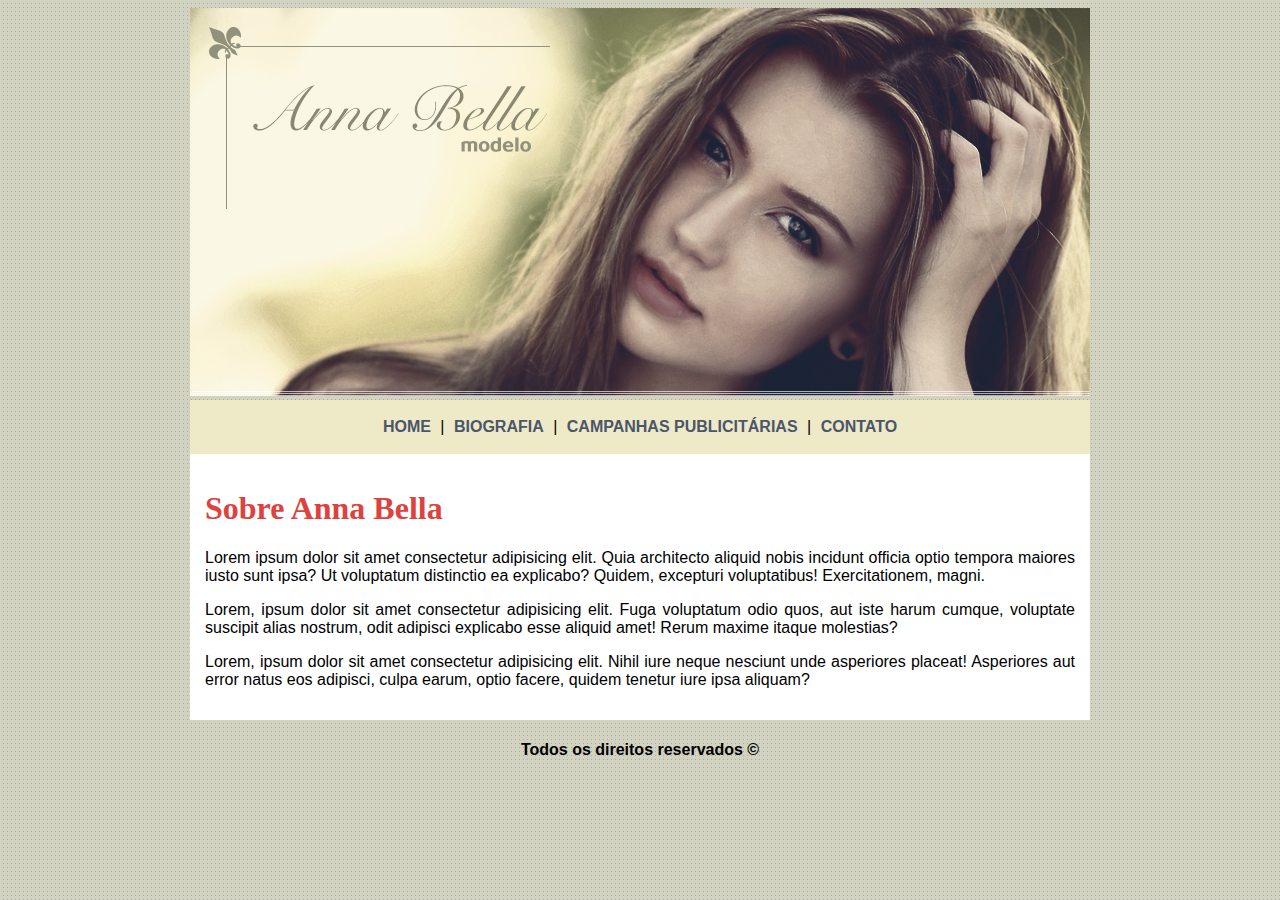
<file: PROJETOSITE01/index.html>
<!DOCTYPE html>
<html lang="pt-br">
<head>
    <meta charset="UTF-8">
    <meta name="viewport" content="width=device-width, initial-scale=1.0">
    <link rel="stylesheet" href="styles.css">
    <title>Anna Bella Oficial</title>
</head>
<body>
    <div id="principal">
        <img src="imagens/capa.png" alt="capa">

        <div id="menu">
            <a href="index.html">HOME</a> |
            <a href="biografia.html">BIOGRAFIA</a> |
            <a href="campanhas-publicitarias.html">CAMPANHAS PUBLICITÁRIAS</a> |
            <a href="contato.html">CONTATO</a>
        </div>
        <div id="conteudo">
            <h1>Sobre Anna Bella</h1> <!---Inicio Conteudo-->

            <p>Lorem ipsum dolor sit amet consectetur adipisicing elit. Quia architecto aliquid nobis incidunt officia optio tempora maiores iusto sunt ipsa? Ut voluptatum distinctio ea explicabo? Quidem, excepturi voluptatibus! Exercitationem, magni.</p>

            <p>Lorem, ipsum dolor sit amet consectetur adipisicing elit. Fuga voluptatum odio quos, aut iste harum cumque, voluptate suscipit alias nostrum, odit adipisci explicabo esse aliquid amet! Rerum maxime itaque molestias?</p>

            <p>Lorem, ipsum dolor sit amet consectetur adipisicing elit. Nihil iure neque nesciunt unde asperiores placeat! Asperiores aut error natus eos adipisci, culpa earum, optio facere, quidem tenetur iure ipsa aliquam?</p>
        </div> <!---Fim de Conteudo-->

        <div id="rodape">
            <h4>Todos os direitos reservados &copy</h4>
        </div><!--Fim rodapé-->

    </div><!--Fim div Principal-->
</body>
</html>
</file>
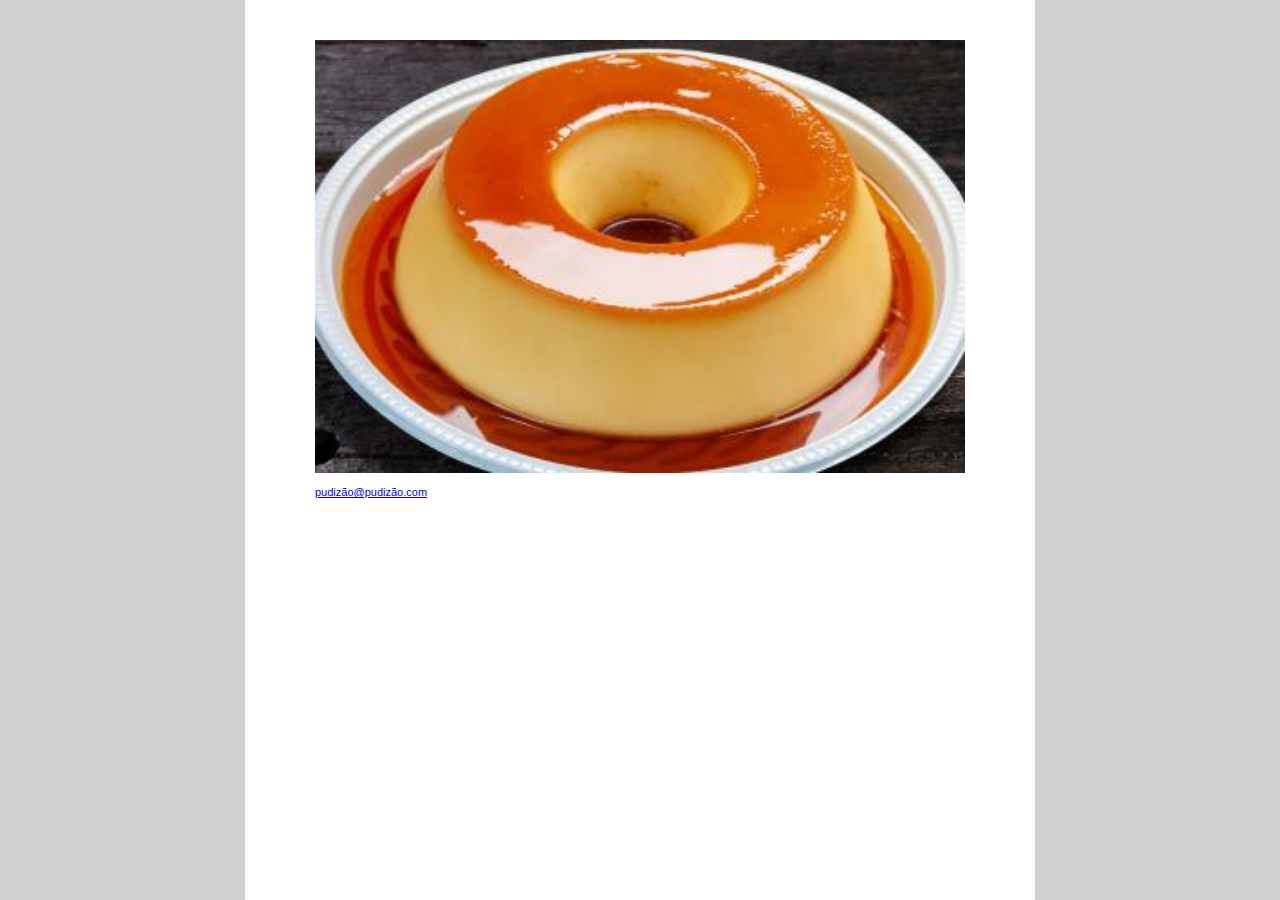
<file: pudim/index.html>
<!DOCTYPE html>
<html lang="pt-br">
<head>
    <meta charset="UTF-8">
    <meta name="viewport" content="width=device-width, initial-scale=1.0">
    <link rel="stylesheet" href="styles.css">
    <title>Pudim</title>
</head>
<body>
    <div>
        <div class="container">
                <img src="pudim.jpg" alt="">
            <div class="email">
                <a href="mailto:pudim@pudim.com.br">pudizão@pudizão.com</a>
            </div>
        </div>
    </div>
</body>
</html>
</file>
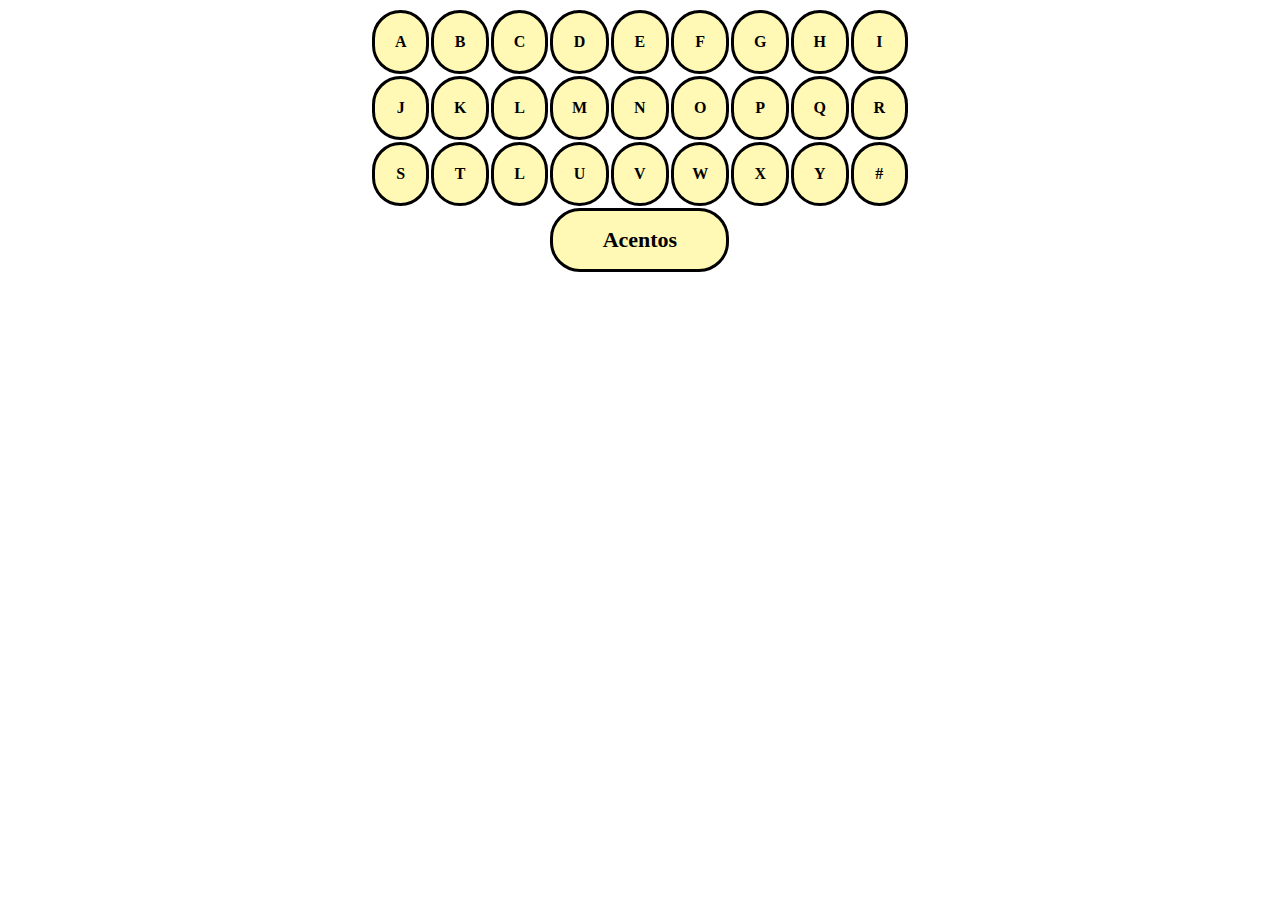
<file: atividade/atividade.html>
<!DOCTYPE html>
<html lang="en">

<head>
    <meta charset="UTF-8">
    <meta name="viewport" content="width=device-width, initial-scale=1.0">
    <title>Atividade 01</title>

    <style>
        table {
            width: 540px;
        }

        table{
            font-weight: bold;
        }
        td {
            border: 3px solid black;
            color: black;
            background-color: #fff9b5;
            width: 56px;
            height: 56px;
            text-align: center;
            border-radius: 30px;
        }

        td:hover {
            background-color: #fba700;
        }

        .none {
            background-color: white;
            border: none;
        }

        .none:hover {
            background-color: white;
        }
    </style>
</head>

<body>
    <center>
        <table>
            <tbody>
                <tr>
                    <td>A</td>
                    <td>B</td>
                    <td>C</td>
                    <td>D</td>
                    <td>E</td>
                    <td>F</td>
                    <td>G</td>
                    <td>H</td>
                    <td>I</td>
                </tr>

                <tr>
                    <td>J</td>
                    <td>K</td>
                    <td>L</td>
                    <td>M</td>
                    <td>N</td>
                    <td>O</td>
                    <td>P</td>
                    <td>Q</td>
                    <td>R</td>
                </tr>

                <tr>
                    <td>S</td>
                    <td>T</td>
                    <td>L</td>
                    <td>U</td>
                    <td>V</td>
                    <td>W</td>
                    <td>X</td>
                    <td>Y</td>
                    <td>#</td>
                </tr>
                <tr>
                    <td class="none"></td>
                    <td class="none"></td>
                    <td class="none"></td>
                    <td colspan="3" align="center" style="font-size: 22px;">Acentos</td>
                    <td class="none"></td>
                    <td class="none"></td>
                    <td class="none"></td>
                </tr>
            </tbody>
        </table>
    </center>
</body>

</html>
</file>
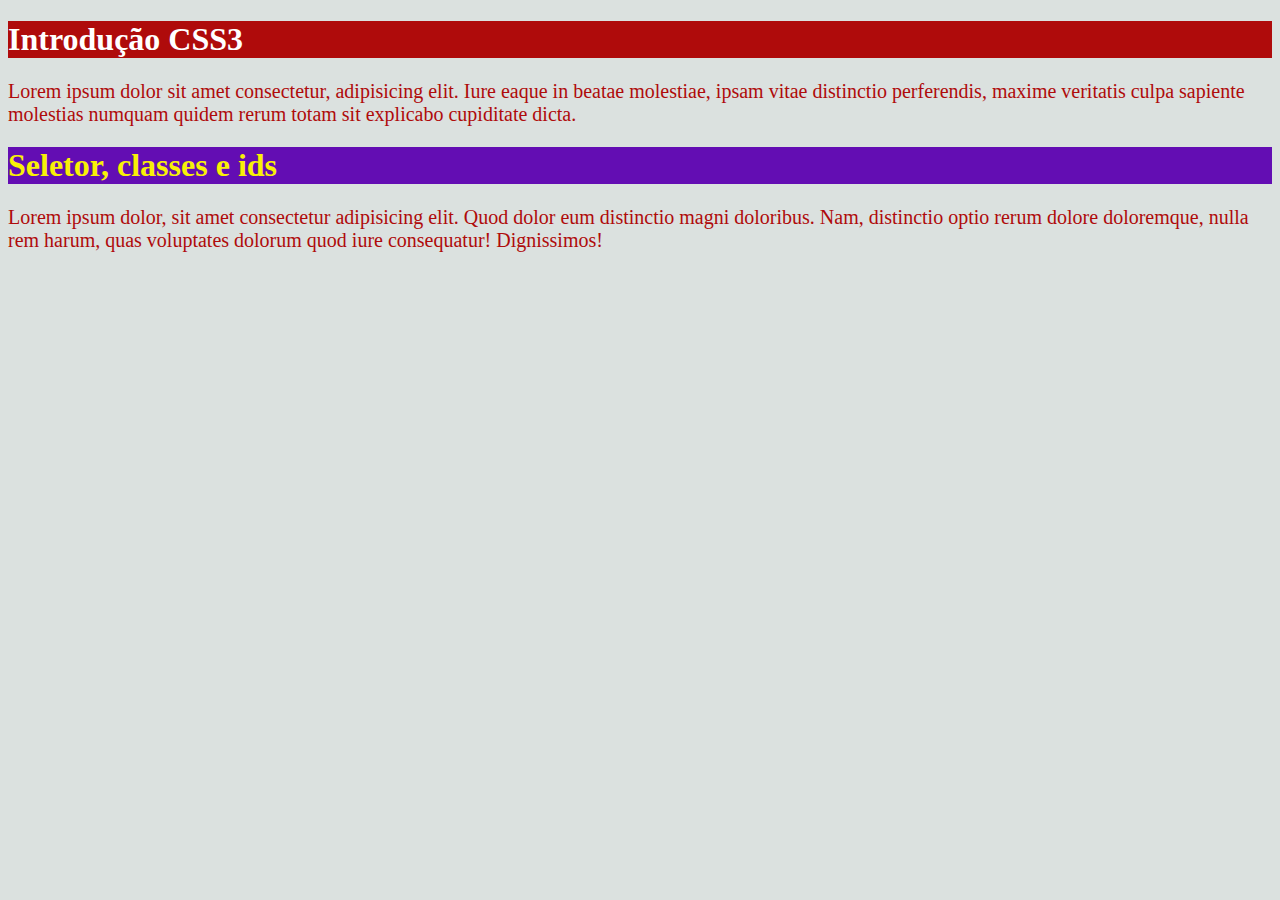
<file: PROJETO01/classes_ids.html>
<!DOCTYPE html>
<html lang="pt-br">
<head>
    <meta charset="UTF-8">
    <meta name="viewport" content="width=device-width, initial-scale=1.0">
    <title>Senac</title>
    <style>
        #corpo{
            background-color: #dbe1df;
        }
        p{
            color: #af0b0b;
            font-size: 20px;
        }
        .titulo01{
            background-color: #af0b0b;
            color: #ffffff;
        }
        .titulo02{
            background-color: #630db3;
            color: #f8f007;
        }

    </style>
</head>
<body id="corpo">
    <h1 class="titulo01">
        Introdução CSS3
    </h1>

    <P>
        Lorem ipsum dolor sit amet consectetur, adipisicing elit. Iure eaque in beatae molestiae, ipsam vitae distinctio perferendis, maxime veritatis culpa sapiente molestias numquam quidem rerum totam sit explicabo cupiditate dicta.
    </P>

    <h1 class="titulo02">
        Seletor, classes e ids
    </h1>
    <P>
        Lorem ipsum dolor, sit amet consectetur adipisicing elit. Quod dolor eum distinctio magni doloribus. Nam, distinctio optio rerum dolore doloremque, nulla rem harum, quas voluptates dolorum quod iure consequatur! Dignissimos!
    </P>
</body>
</html>
</file>
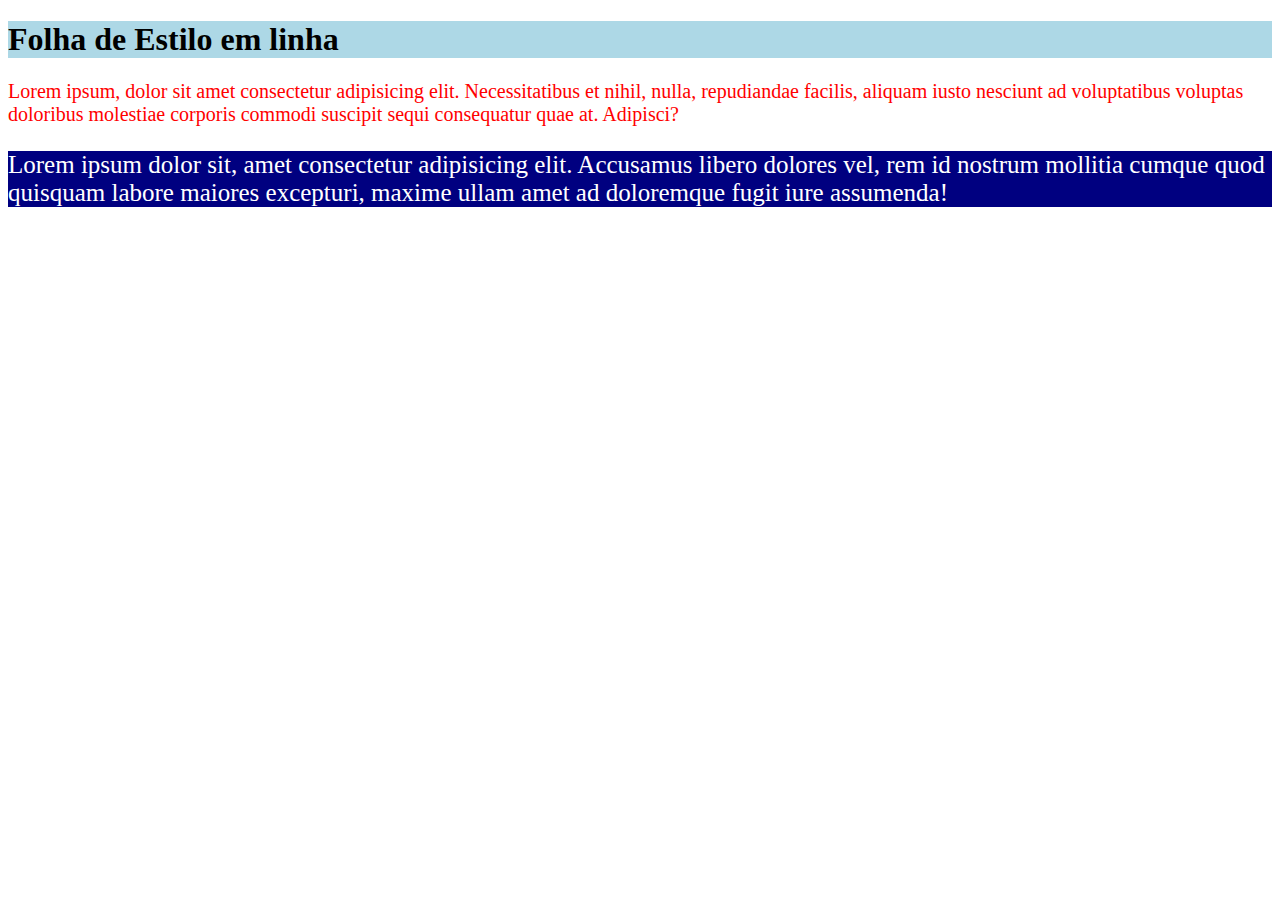
<file: PROJETO01/inline_style.html>
<!DOCTYPE html>
<html lang="pt-br">
<head>
    <meta charset="UTF-8">
    <meta name="viewport" content="width=device-width, initial-scale=1.0">
    <title>Senac</title>
</head>
<body>
    <h1 style="background-color: #add8e6;">Folha de Estilo em linha</h1>

    <P style="color: #ff0000; font-size: 20px;">
        Lorem ipsum, dolor sit amet consectetur adipisicing elit. Necessitatibus et nihil, nulla, repudiandae facilis, aliquam iusto nesciunt ad voluptatibus voluptas doloribus molestiae corporis commodi suscipit sequi consequatur quae at. Adipisci?
    </P>

    <P style="background-color: #000080; color: #ffffff; font-size: 25px;">
        Lorem ipsum dolor sit, amet consectetur adipisicing elit. Accusamus libero dolores vel, rem id nostrum mollitia cumque quod quisquam labore maiores excepturi, maxime ullam amet ad doloremque fugit iure assumenda!
    </P>
</body>
</html>
</file>
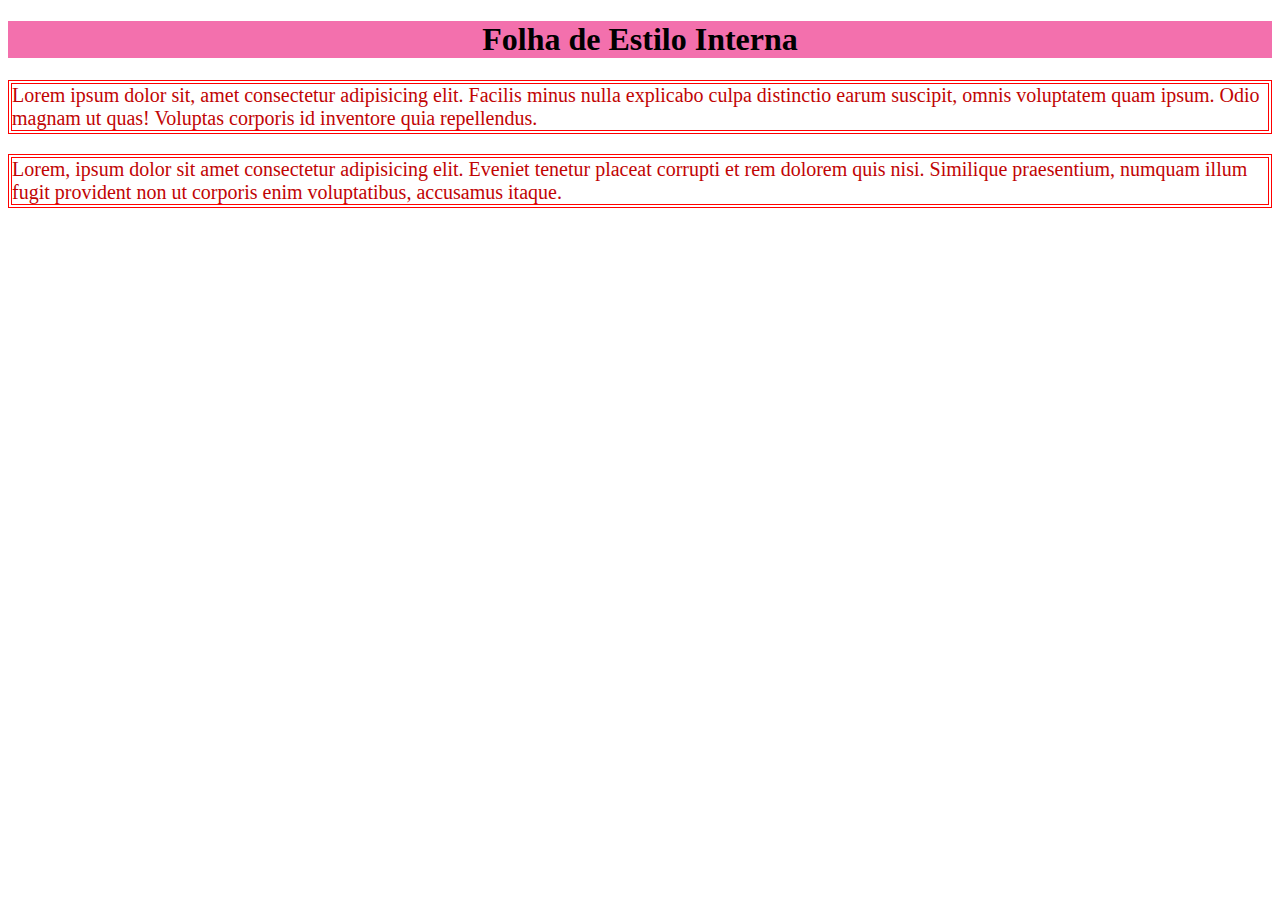
<file: PROJETO01/internal_style.html>
<!DOCTYPE html>
<html lang="pt-br">

<head>
    <meta charset="UTF-8">
    <meta name="viewport" content="width=device-width, initial-scale=1.0">
    <title>Document</title>

    <style>
        h1 {
            background-color: #f370ad;
            text-align: center;
        }

        p {
            color: #c10404;
            border: 4px double red;
            font-size: 20px;
        }
    </style>
</head>

<body>
    <h1>Folha de Estilo Interna</h1>

    <p>
        Lorem ipsum dolor sit, amet consectetur adipisicing elit. Facilis minus nulla explicabo culpa distinctio earum
        suscipit, omnis voluptatem quam ipsum. Odio magnam ut quas! Voluptas corporis id inventore quia repellendus.
    </p>

    <p>
        Lorem, ipsum dolor sit amet consectetur adipisicing elit. Eveniet tenetur placeat corrupti et rem dolorem quis
        nisi. Similique praesentium, numquam illum fugit provident non ut corporis enim voluptatibus, accusamus itaque.
    </p>
</body>

</html>
</file>
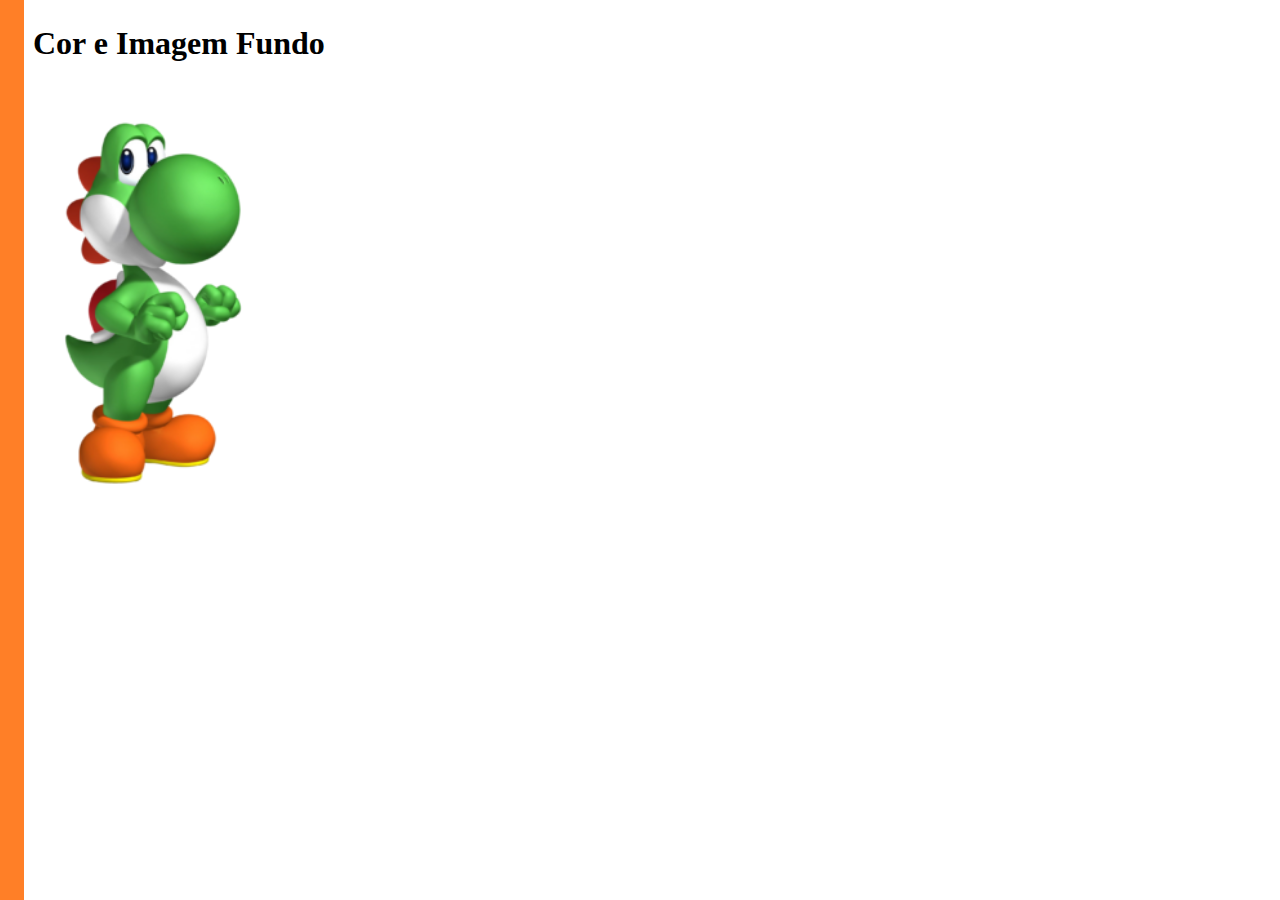
<file: PROJETO02/cor_imagem_fundo.html>
<!DOCTYPE html>
<html lang="en">
<head>
    <meta charset="UTF-8">
    <meta name="viewport" content="width=device-width, initial-scale=1.0">
    <link rel="stylesheet" href="styles.css">
    <title>Senac</title>
</head>
<body class="fundo">
    <h1>Cor e Imagem Fundo</h1>

    <img src="img/yoshi.png" alt="">

 
</body>
</html>
</file>
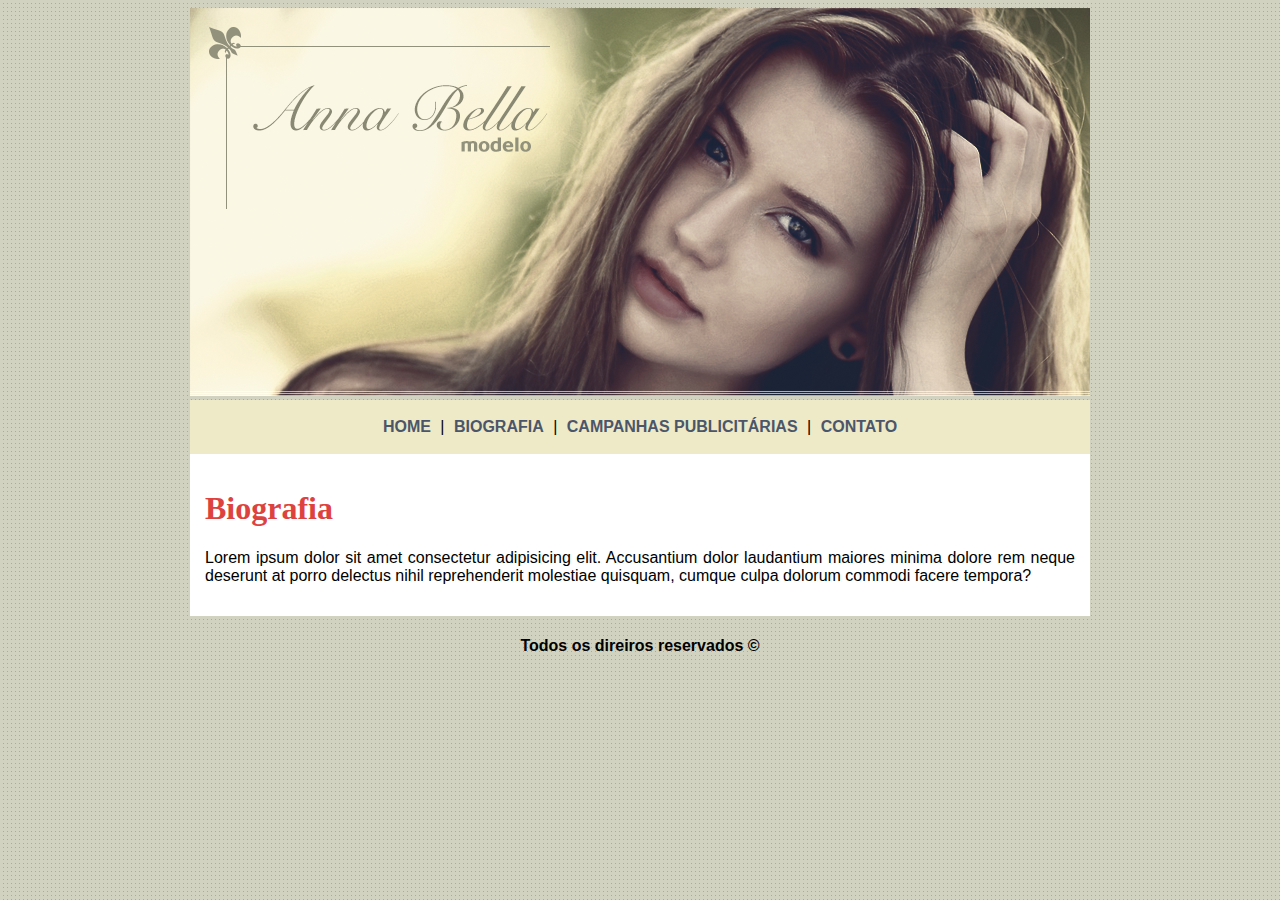
<file: PROJETOSITE01/biografia.html>
<!DOCTYPE html>
<html lang="pt-br">
<head>
    <meta charset="UTF-8">
    <meta name="viewport" content="width=device-width, initial-scale=1.0">
    <title>Anna Bella Oficial</title>
    <link rel="stylesheet" href="styles.css">
</head>
<body>
    <div id="principal">
        <img src="imagens/capa.png" alt="">

        <div id="menu">
            <a href="index.html">HOME</a> |
            <a href="biografia.html">BIOGRAFIA</a> |
            <a href="campanhas-publicitarias.html">CAMPANHAS PUBLICITÁRIAS</a> |
            <a href="contato.html">CONTATO</a>
        </div>

        <div id="conteudo">
            <h1>Biografia</h1>

            <p>Lorem ipsum dolor sit amet consectetur adipisicing elit. Accusantium dolor laudantium maiores minima dolore rem neque deserunt at porro delectus nihil reprehenderit molestiae quisquam, cumque culpa dolorum commodi facere tempora?</p>

        </div>

        <div id="rodape"> <!--inicio rodape-->
            <h4>Todos os direiros reservados &copy</h4>
        </div> <!--fim rodape--> 
    </div>
</body>
</html>
</file>
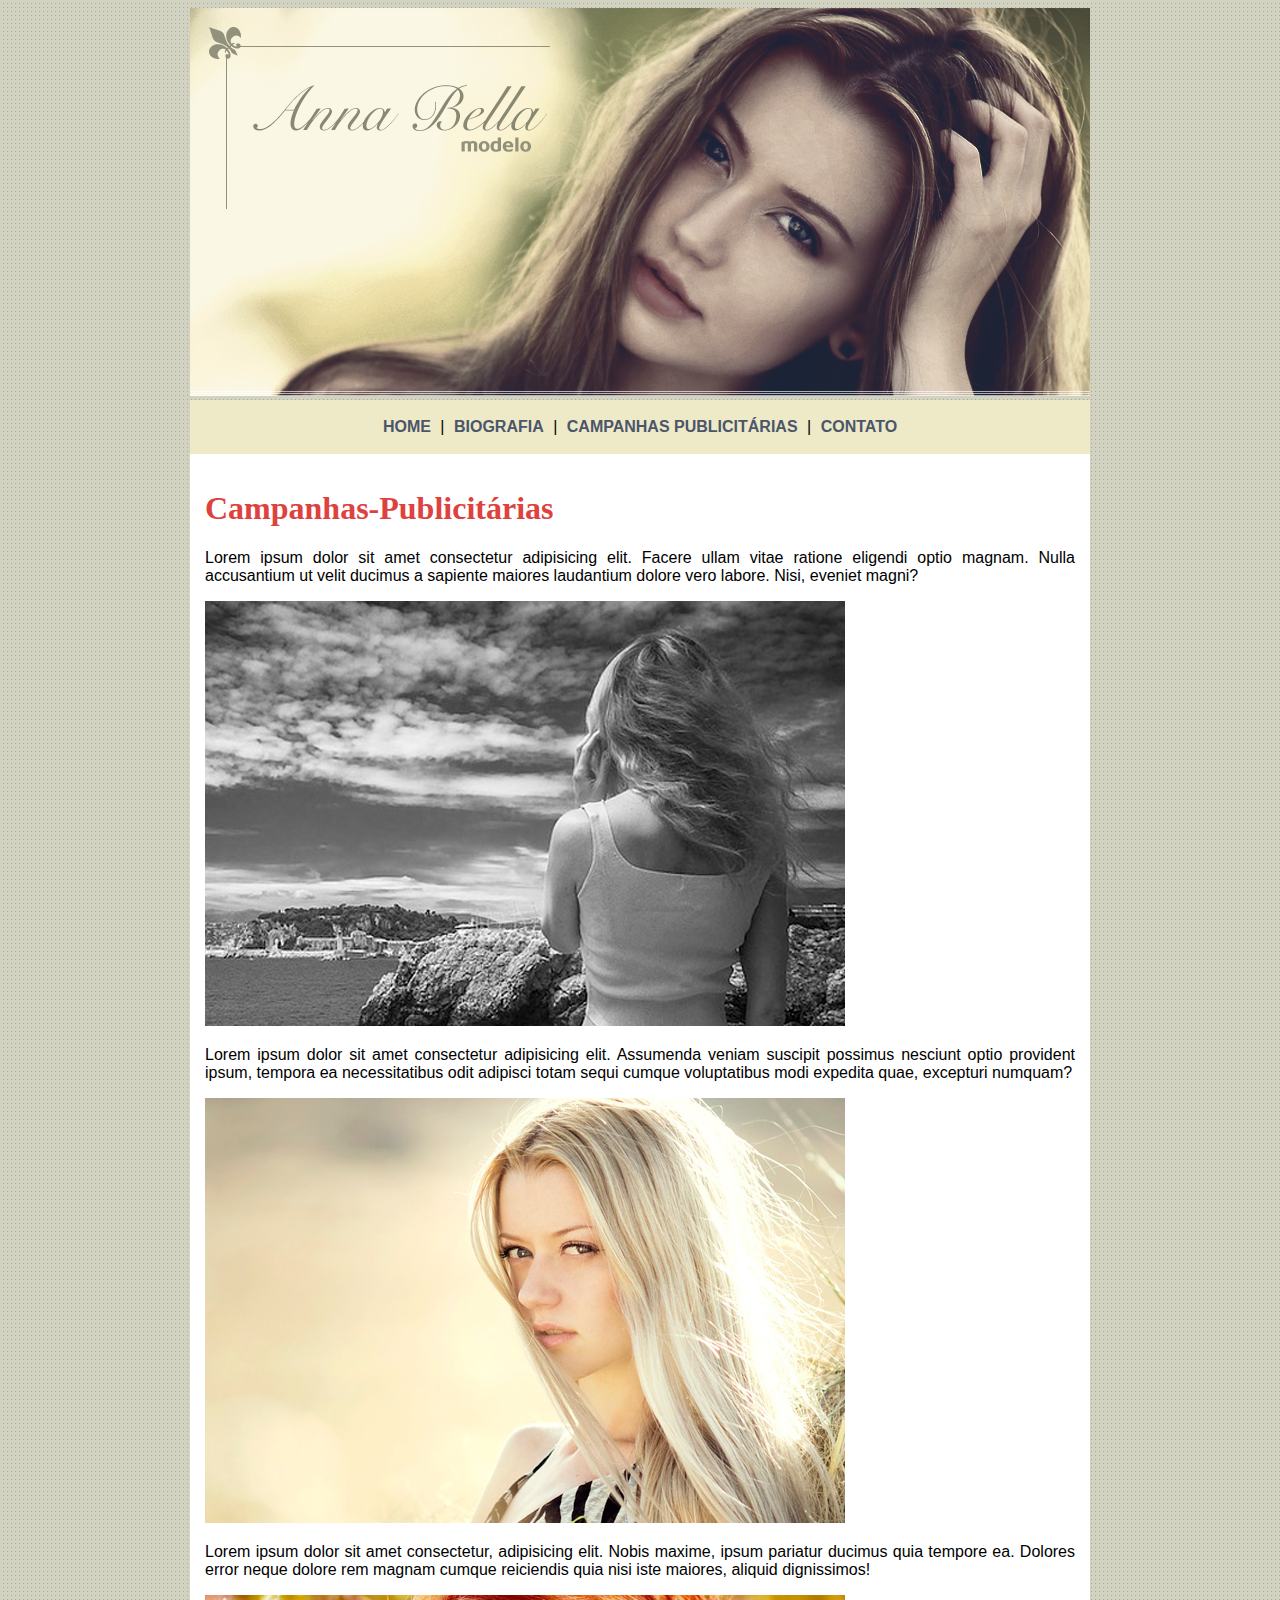
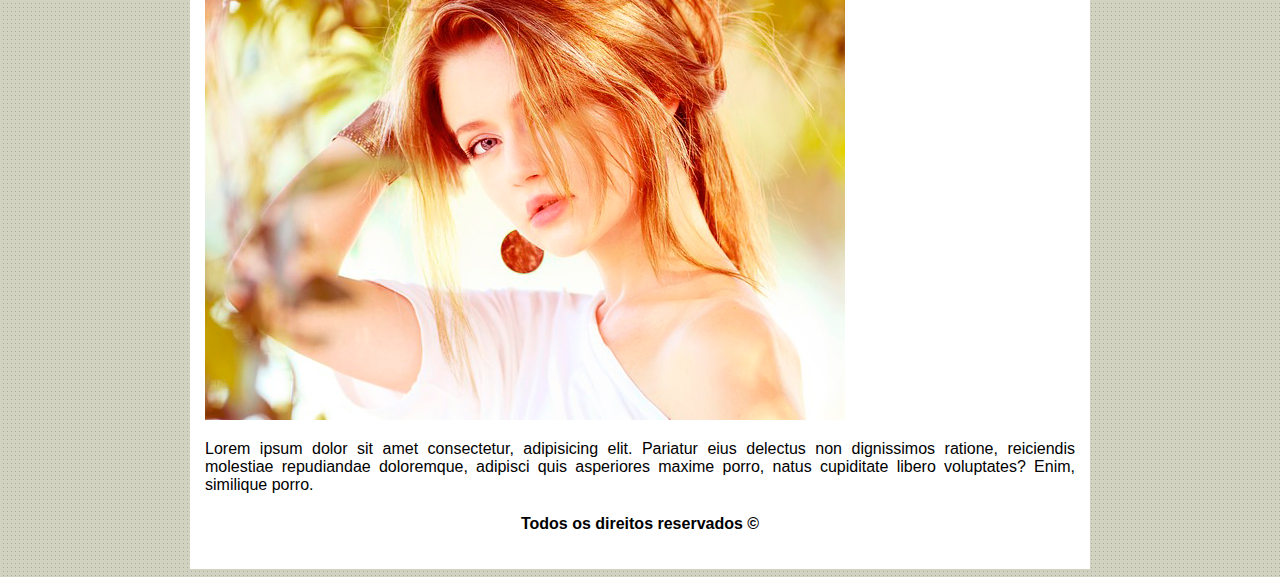
<file: PROJETOSITE01/campanhas-publicitarias.html>
<!DOCTYPE html>
<html lang="en">
<head>
    <meta charset="UTF-8">
    <meta name="viewport" content="width=device-width, initial-scale=1.0">
    <link rel="stylesheet" href="styles.css">
    <title>Campanha Publicitaria</title>
</head>
<body>
    <div id="principal">
    <img src="imagens/capa.png" alt="capa">
    <div id="menu">
        <a href="index.html">HOME</a> |
        <a href="biografia.html">BIOGRAFIA</a> |
        <a href="campanhas-publicitarias.html">CAMPANHAS PUBLICITÁRIAS</a> |
        <a href="contato.html">CONTATO</a>
    </div>
    <div id="conteudo">
        <h1>Campanhas-Publicitárias</h1>

        <p>Lorem ipsum dolor sit amet consectetur adipisicing elit. Facere ullam vitae ratione eligendi optio magnam. Nulla accusantium ut velit ducimus a sapiente maiores laudantium dolore vero labore. Nisi, eveniet magni?</p>

        <img src="imagens/foto1.png" alt="">

        <p>Lorem ipsum dolor sit amet consectetur adipisicing elit. Assumenda veniam suscipit possimus nesciunt optio provident ipsum, tempora ea necessitatibus odit adipisci totam sequi cumque voluptatibus modi expedita quae, excepturi numquam?</p>

        <img src="imagens/foto2.png" alt="">

        <p>Lorem ipsum dolor sit amet consectetur, adipisicing elit. Nobis maxime, ipsum pariatur ducimus quia tempore ea. Dolores error neque dolore rem magnam cumque reiciendis quia nisi iste maiores, aliquid dignissimos!</p>

        <img src="imagens/foto3.png" alt="">

        <p>Lorem ipsum dolor sit amet consectetur, adipisicing elit. Pariatur eius delectus non dignissimos ratione, reiciendis molestiae repudiandae doloremque, adipisci quis asperiores maxime porro, natus cupiditate libero voluptates? Enim, similique porro.</p>

        <div id="rodape">
            <h4>Todos os direitos reservados &copy</h4>
        </div><!--Fim rodapé-->

    </div>

</div>
</body>
</html>
</file>
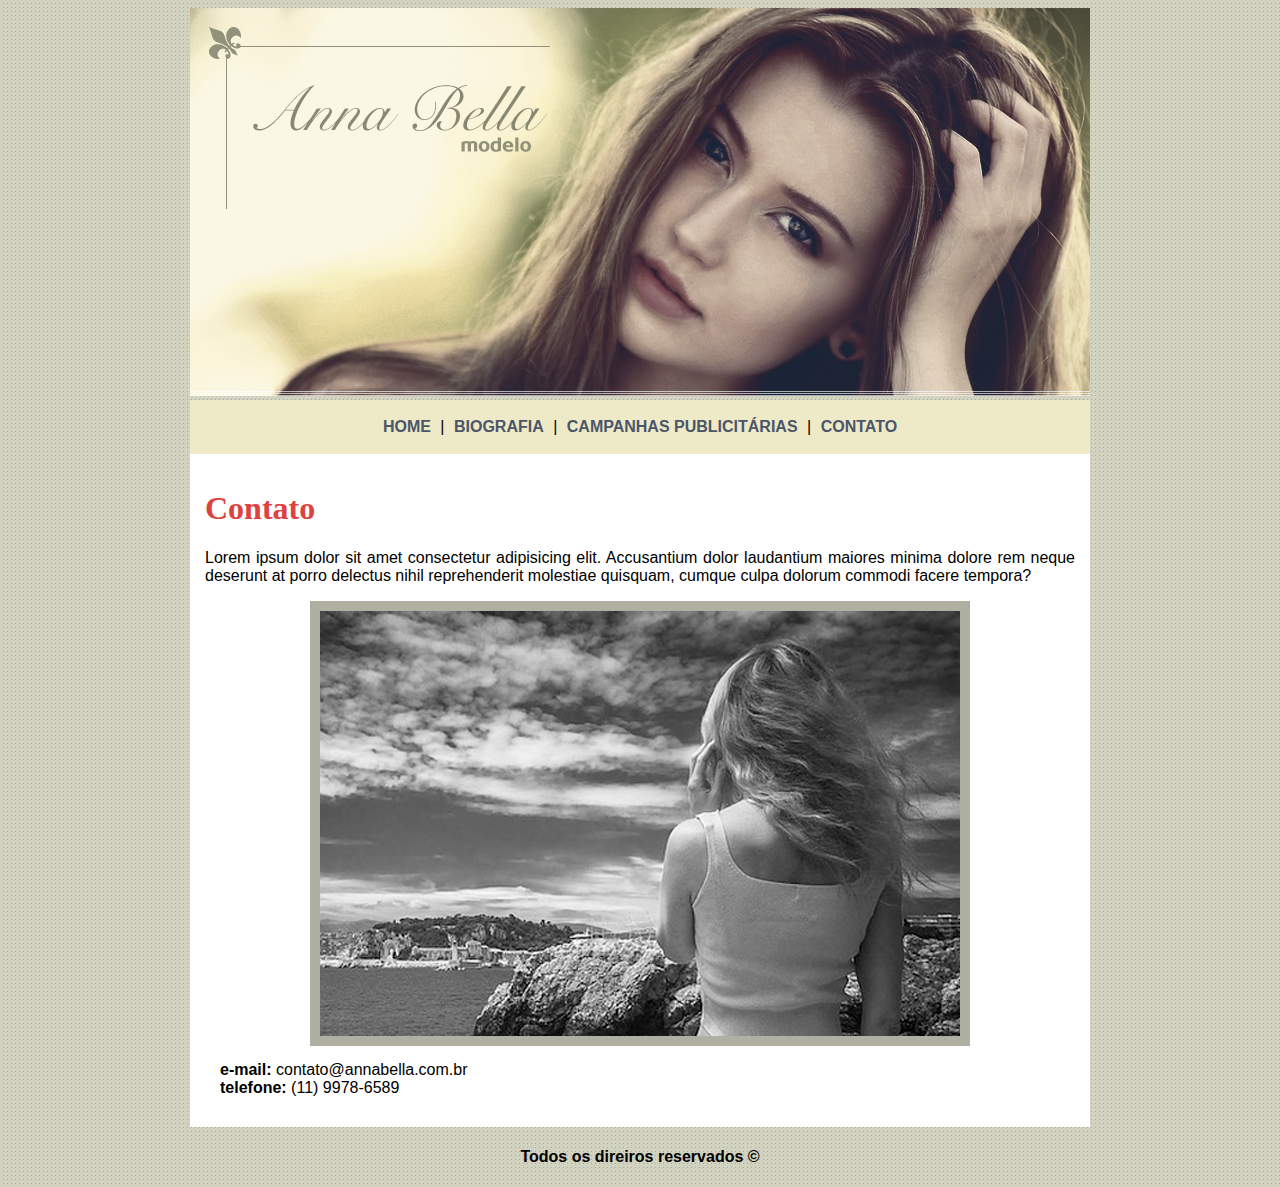
<file: PROJETOSITE01/contato.html>
<!DOCTYPE html>
<html lang="en">
<head>
    <meta charset="UTF-8">
    <meta name="viewport" content="width=device-width, initial-scale=1.0">
    <title>Anna Bella Oficial</title>
    <link rel="stylesheet" href="styles.css">
</head>
<body>
    <div id="principal">
        <img src="imagens/capa.png" alt="">

        <div id="menu">
            <a href="index.html">HOME</a> |
            <a href="biografia.html">BIOGRAFIA</a> |
            <a href="campanhas-publicitarias.html">CAMPANHAS PUBLICITÁRIAS</a> |
            <a href="contato.html">CONTATO</a>
        </div>

        <div id="conteudo">
            <h1>Contato</h1>

            <p>Lorem ipsum dolor sit amet consectetur adipisicing elit. Accusantium dolor laudantium maiores minima dolore rem neque deserunt at porro delectus nihil reprehenderit molestiae quisquam, cumque culpa dolorum commodi facere tempora?</p>

            <img src="imagens/foto1.png" class="img-campanha">
            <div id="contato">
                <strong>e-mail:</strong> contato@annabella.com.br <br>
                <strong>telefone:</strong> (11) 9978-6589
            </div>
        </div> <!--fim conteudo-->

        <div id="rodape"> <!--inicio rodape-->
            <h4>Todos os direiros reservados &copy</h4>
        </div> <!--fim rodape--> 
    </div>
</body>
</html>
</file>
<file: PROJETOSITE01/styles.css>
body{
    background: #d2d2c1 url(imagens/fundo.png);
    font: 16px Arial, Helvetica, sans-serif;
}

#principal{
    width: 900px;
    margin: 0 auto;
}

#menu{
    background: #eee9c7;
    padding: 18px;
    text-align: center;
}

#conteudo{
    background: #ffffff;
    padding: 15px;
    text-align: justify;
}

h1{
    color: #dd423e;
    font-family: Cambria, Cochin, Georgia, Times, 'Times New Roman', serif;
}

#rodape{
    text-align: center;
}

a{
    color: #4b566a;
    text-decoration: none;
    font-weight: bold;
    padding: 5px;
}

a:hover{
    text-decoration: underline;
    color: purple;
}

.img-campanha{
    border: 10px solid #afafa2;
    display: block;
    margin: 0 auto;
}

#contato{
    padding: 15px;
}
</file>
<file: pudim/styles.css>
body{
    background-color: #d0d0d0;
    margin: 0px;
    padding: 0px;
}
.container{
    width: 650px;
    background-color: #FFF;
    position: relative;
    padding: 40px 70px;
    position: absolute;
    top: 0px;
    bottom: 0px;
    left: 50%;
    margin-left: -395px;
}
.container .email{
    margin-top: 5px;
}
.container .email a{
    font-family: verdana, arial;
    font-size: 11px;
    padding-top: 10px;
}

img{
    width: 650px;
}
</file>
<file: PROJETO02/styles.css>
.fundo{
    background-image: url(img/fundo01.png);
    background-repeat: repeat-y;
}

h1{
    margin: 25px;
}

img{
    margin: 20px;
    width: 250px;
}
</file>
